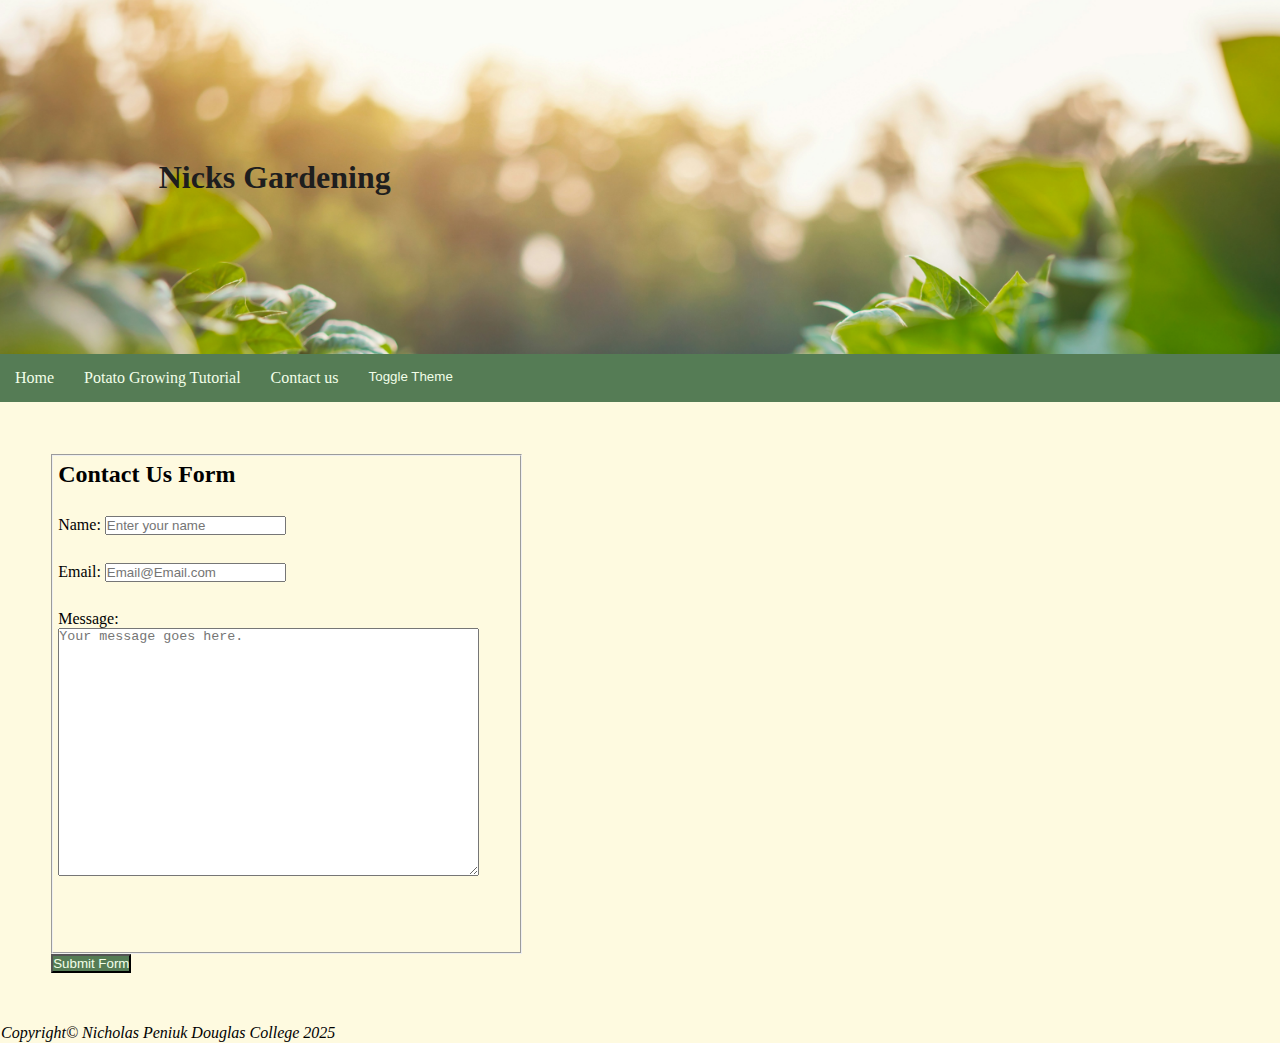
<file: page3_NPe001.html>
<!DOCTYPE html>
<html lang="en">
<head>
    <meta charset="UTF-8">
    <meta name="viewport" content="width=device-width, initial-scale=1.0">
    <meta name="author" content="Nick">
    <link rel="stylesheet" href="css/style_NPe001.css"/>
    <link rel="stylesheet" href="css/darktheme_NPe001.css"/>
    <script src="script/darktheme_NPe001.js"></script>
    <script src="script/validation_NPe001.js"></script>
    <title>Contact us</title>
</head>
<body>
    <header>
        <h1>Nicks Gardening</h1>
    </header>
    <!--Nav bar-->
    <nav class="navbar">
        <ul>
            <li><a href="index.html">Home</a></li>
            <li><a href="page2_NPe001.html">Potato Growing Tutorial</a></li>
            <li><a href="page3_NPe001.html">Contact us</a></li>
            <li><button id="themetoggle" class="navbtn">Toggle Theme</button></li>
        </ul>
    </nav>
    <!--Container this will be used to create a grid to layout the website-->
    <section class="container3">
        <!--this is the contact us form-->
        <form class="ContactUsForm" id="myForm">
            <fieldset>
                <h2 class="formtitle">Contact Us Form</h2>
                <br>
                <div class="name">
                    <label for="Name">Name:</label>
                        <input type="text" name="Name" id="Name" 
                        placeholder="Enter your name" required>
                </div>
                <br>
                <div class="email">
                    <label for="Email">Email:</label>
                    <input type="email" name="Email" id="Email"
                    placeholder="Email@Email.com" pattern="[A-Za-z0-9]+@+[A-Za-z0-9]+.+[A-Za-z0-9]" required>
                </div>
                <br>
                <div class="textbox">
                    <label for="Message">Message:</label>
                    <textarea name="Message" id="Message" placeholder="Your message goes here." required></textarea>
                </div>
            </fieldset>
        </form>
        <div class="formbtn">
            <input type="submit" value="Submit Form" class="submit" form="myForm"
                onClick="return runValidate(this.form);">
        </div>
    </section>
    <!--Copyright-->
    <footer>
        Copyright&copy; Nicholas Peniuk Douglas College 2025
    </footer>
</body>
</html>
</file>
<file: css/darktheme_NPe001.css>
/* apply dark mode style to body*/
body.darkmode {
  background-color: #1e1e1e;
  color: #e0e0e0;
}
/*remove the dark mode for the text in the header as it would be difficult to see*/
header
{
  color: #1e1e1e;
}
/* Main section styling */
body.darkmode .article1,
body.darkmode .aside1,
body.darkmode .section1,
body.darkmode .step1,
body.darkmode .step2,
body.darkmode .step3,
body.darkmode .step4,
body.darkmode .step5,
body.darkmode .step6,
body.darkmode .step7,
body.darkmode .need {
  background-color: #333333;
  color: #f1f1f1;
  border-color: #777;
}

/* Footer */
body.darkmode footer {
  color: #cccccc;
}
</file>
<file: css/style_NPe001.css>
/*reset all margin and padding*/
*
{
    margin: 0px;
    padding: 0px;
    box-sizing: border-box;
}
header
{
    /*put a image in the haeder*/
    background-image: url(../images/Garden.jpg);
    background-repeat: no-repeat;
    background-position: center;
    background-attachment: fixed;
    background-size: cover;
    padding: 10%;
}
/*add a nav bar*/
.navbar ul
{
    list-style-type: none;
    background-color: #557C55;
    padding: 0px;
    margin: 0px;
    overflow: hidden;
}
.navbar a 
{
    color: #F2FFE9;
    text-decoration: none;
    padding: 15px;
    display: block;
    text-align: center;
}
/*adds a style to the button in the nav bar*/
.navbar .navbtn
{
    color: #F2FFE9;
    background-color: #557C55;
    text-decoration: none;
    padding: 15px;
    display: block;
    text-align: center;
    border: none;
}
/*add hover to nav bar*/
.navbar a:hover
{
    background-color: #A6CF98;
}
.navbar .navbtn:hover {
    background-color: #A6CF98;
}
.navbar li
{
    float: left;
}
/*layout the body using a grid page 1*/
.container1
{
    margin: 1%;
    display: grid;
    grid-template-columns: 33% 33% 33%;
    grid-template-rows: 33% 33% 33%;
    grid-gap: 10px 10px;
}
.aside1
{
    grid-area: 1 / 1 / 4 / 2;
}
.planterbox
{
    grid-area: 1 / 2 / 2 / 3;
}
.section1
{
    grid-area: 2 / 2 / 4 / 3;
}
.article1
{
    grid-area: 1 / 3 / 2 / 4;
}
.garden
{
    grid-area: 2 / 3 / 4 / 4;
}
.container2
{
    margin: 1%;
    display: grid;
    grid-template-columns: 30% 30%;
    grid-template-rows: 6%;
    grid-gap: 10px 10px;
    justify-content: center;
}
.need
{
    grid-area: 1 / 1 / 2 / 3;
}
.step1
{
    grid-area: 2 / 1 / 3 / 2;
}
.yukongold
{
    grid-area: 2 / 2 / 3 / 3;
}
.step2
{
    grid-area: 3 / 2 / 4 / 3;
}
.cutpotatoes
{
    grid-area: 3 / 1 / 4 / 2;
}
.step3
{
    grid-area: 4 / 1 / 5 / 2;
}
.prepsoil
{
    grid-area: 4 / 2 / 5 / 3;
}
.step4
{
    grid-area: 5 / 2 / 6 / 3;
}
.plantpotatoes
{
    grid-area: 5 / 1 / 6 / 2;
}
.step5
{
    grid-area: 6 / 1 / 7 / 2;
}
.watering
{
    grid-area: 6 / 2 / 7 / 3;
}
.hillingpotatoes
{
    grid-area: 7 / 1 / 8 /2;
}
.step6
{
    grid-area: 7 / 2 / 8 / 3;
}
.step7
{
    grid-area: 8 / 1 / 9 / 2;
}
.harvested
{
    grid-area: 8 / 2 / 9 / 3;
}
.container3
{
    margin: 1%;
    display: grid;
    grid-template-columns: 40% 60%;
    grid-template-rows: minmax(500px, auto);
}
.ContactUsForm
{
    grid-area: 1 / 1 / 2 / 2;
}
fieldset
{
    width: 100%;
    height: 100%;
}
.formbtn
{
    grid-area: 2 / 1 / 3 / 2;
}
.textbox
{
    height: 50%;
}
/*style the article*/
.article1, 
.step1, 
.step2, 
.step3, 
.step4, 
.step5, 
.step6, 
.step7
{
    padding: 2%;
    border: 2px solid black;
    border-radius: 10px;
    background-color: #FAEDCE;
}
/*This is for the aside on both pages 1 and 2*/
aside
{
    padding: 2%;
    border: 2px solid black;
    border-radius: 10px;
    background-color: #FAEDCE;
}
aside, 
h1, 
ul, 
h3, 
p, 
article, 
section
{
    padding: 3%;
}
.section1
{
    padding: 2%;
    border: 2px solid black;
    border-radius: 10px;
    background-color: #FAEDCE;
}
/*style the images*/ 
.planterbox img
{
    border-radius: 10px;
    width: 100%;
    height: 100%;
}
.yukongold img
{
    border-radius: 10px;
    width: 100%;
    height: 100%;
}
.cutpotatoes img
{
    border-radius: 10px;
    width: 100%;
    height: 100%;
}
.prepsoil img
{
    border-radius: 10px;
    width: 100%;
    height: 100%;
}
.plantpotatoes img
{
    border-radius: 10px;
    width: 100%;
    height: 100%;
}
.garden img
{
    border-radius: 10px;
    width: 100%;
    height: 100%;
}
.hillingpotatoes img
{
    border-radius: 10px;
    width: 100%;
    height: 100%;
}
.harvested img
{
    border-radius: 10px;
    width: 100%;
    height: 100%;
}
.wateringvideo
{
    border-radius: 10px;
    width: 100%;
}
/*add background color to body*/
body
{
    background-color: #FEFAE0;
}
/*change the font in the footer*/
footer
{
    font-style: italic;
    margin: 1px;
}
textarea
{
    height: 100%;
    width: 100%;
}
.textbox
{
    width: 90%;
}
.formtitle, .name, .email, .textbox
{
    margin: 5px;
}
.submit
{
    background-color: #557C55;
    color: #F2FFE9;
}
/*this makes it easier for smartphone users to view the website*/
@media screen and (max-width: 600px){
.container1
{
    margin: 1%;
    display: grid;
    grid-template-columns: 100%;
    grid-template-rows: 33%;
    grid-gap: 10px 10px;
}
.aside1
{
    grid-area: 1 / 1 / 2 / 2;
}
.planterbox
{
    grid-area: 2 / 1 / 3 / 2;
}
.section1
{
    grid-area: 3 / 1 / 4 / 2;
}
.article1
{
    grid-area: 4 / 1 / 5 / 2;
}
.garden
{
    grid-area: 5 / 1 / 6 / 2;
}
.container2
{
    margin: 1%;
    display: grid;
    grid-template-columns: 100%;
    grid-template-rows: 3.5%;
    grid-gap: 10px 10px;
}
.need
{
    grid-area: 1 / 1 / 2 / 2;
}
.step1
{
    grid-area: 2 / 1 / 3 / 2;
}
.yukongold
{
    grid-area: 3 / 1 / 4 / 2;
}
.step2
{
    grid-area: 4 / 1 / 5 / 2;
}
.cutpotatoes
{
    grid-area: 5 / 1 / 6 / 2;
}
.step3
{
    grid-area: 6 / 1 / 7 / 2;
}
.prepsoil
{
    grid-area: 7 / 1 / 8 / 2;
}
.step4
{
    grid-area: 8 / 1 / 9 / 2;
}
.plantpotatoes
{
    grid-area: 9 / 1 / 10 / 2;
}
.step5
{
    grid-area: 10 / 1 / 11 / 2;
}
.watering
{
    grid-area: 11 / 1 / 12 / 2;
}
.hillingpotatoes
{
    grid-area: 12 / 1 / 13 /2;
}
.step6
{
    grid-area: 13 / 1 / 14 / 2;
}
.step7
{
    grid-area: 14 / 1 / 15 / 2;
}
.harvested
{
    grid-area: 15 / 1 / 16 / 2;
}
.container3
{
    margin: 1%;
    display: grid;
    grid-template-columns: 100%;
    grid-template-rows: minmax(500px, auto);
}
.ContactUsForm
{
    grid-area: 1 / 1 / 2 / 2;
}
.formbtn
{
    grid-area: 2 / 1 / 3 / 2;
}
}
/*this makes it easier for tablet users to view the website*/
@media screen and (min-width: 601px) and (max-width: 1250px){
.container1
{
    margin: 1%;
    display: grid;
    grid-template-columns: 50% 50%;
    grid-template-rows: 20%;
    grid-gap: 10px 10px;
}
.aside1
{
    grid-area: 1 / 1 / 3 / 2;
}
.planterbox
{
    grid-area: 1 / 2 / 2 / 3;
}
.section1
{
    grid-area: 2 / 2 / 3 / 3;
}
.article1
{
    grid-area: 3 / 2 / 4 / 3;
}
.garden
{
    grid-area: 3 / 1 / 4 / 2;
}
.container2
{
    margin: 1%;
    display: grid;
    grid-template-columns: 50% 50%;
    grid-template-rows: 6%;
    grid-gap: 10px 10px;
}
.need
{
    grid-area: 1 / 1 / 2 / 3;
}
.step1
{
    grid-area: 2 / 1 / 3 / 2;
}
.yukongold
{
    grid-area: 2 / 2 / 3 / 3;
}
.step2
{
    grid-area: 3 / 2 / 4 / 3;
}
.cutpotatoes
{
    grid-area: 3 / 1 / 4 / 2;
}
.step3
{
    grid-area: 4 / 1 / 5 / 2;
}
.prepsoil
{
    grid-area: 4 / 2 / 5 / 3;
}
.step4
{
    grid-area: 5 / 2 / 6 / 3;
}
.plantpotatoes
{
    grid-area: 5 / 1 / 6 / 2;
}
.step5
{
    grid-area: 6 / 1 / 7 / 2;
}
.watering
{
    grid-area: 6 / 2 / 7 / 3;
}
.hillingpotatoes
{
    grid-area: 7 / 1 / 8 /2;
}
.step6
{
    grid-area: 7 / 2 / 8 / 3;
}
.step7
{
    grid-area: 8 / 1 / 9 / 2;
}
.harvested
{
    grid-area: 8 / 2 / 9 / 3;
}
.container3
{
    margin: 1%;
    display: grid;
    grid-template-columns: 100%;
    grid-template-rows: minmax(500px, auto);
}
.ContactUsForm
{
    grid-area: 1 / 1 / 2 / 2;
}
.formbtn
{
    grid-area: 2 / 1 / 3 / 2;
}
}
</file>
